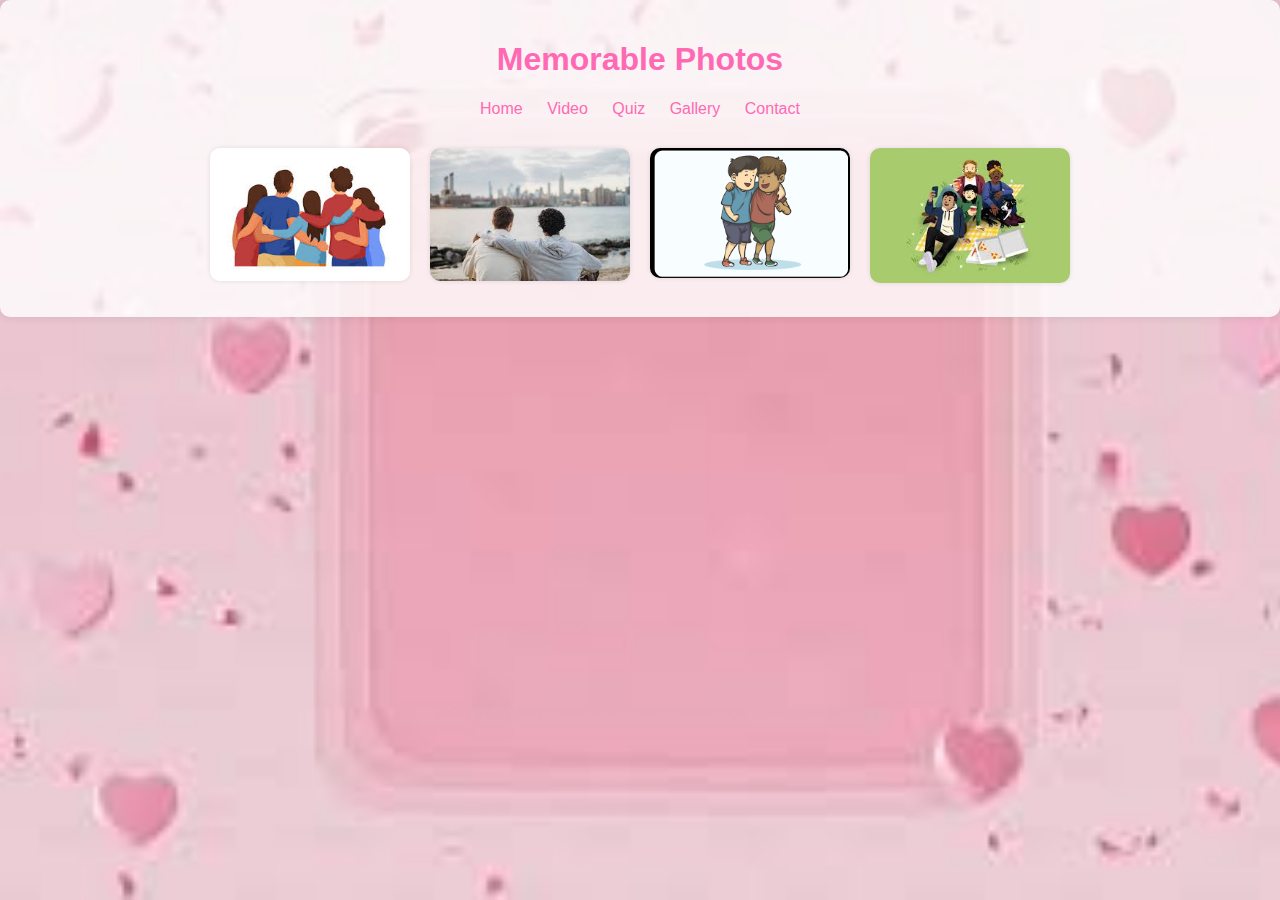
<file: gallery.html>
<!DOCTYPE html>
<html lang="en">
<head>
    <meta charset="UTF-8">
    <meta name="viewport" content="width=device-width, initial-scale=1.0">
    <title>Memorable Photos</title>
    <link rel="stylesheet" href="style.css">
</head>
<body>
    <div class="container">
        <h1>Memorable Photos</h1>
        <nav>
            <ul>
                <li><a href="index.html">Home</a></li>
                <li><a href="video.html">Video</a></li>
                <li><a href="quiz.html">Quiz</a></li>
                <li><a href="gallery.html">Gallery</a></li>
                <li><a href="contact.html">Contact</a></li>
            </ul>
        </nav>
        <div class="gallery">
            <div class="photo"><img src="friend 1.jpg" alt="Photo 1"></div>
            <div class="photo"><img src="friedn 2.jpg" alt="Photo 2"></div>
            <div class="photo"><img src="friedn 3.png" alt="Photo 2"></div>
            <div class="photo"><img src="friend 4.jpg" alt="Photo 2"></div>
            <!-- Add more photos as needed -->
        </div>
    </div>
</body>
</html>
</file>
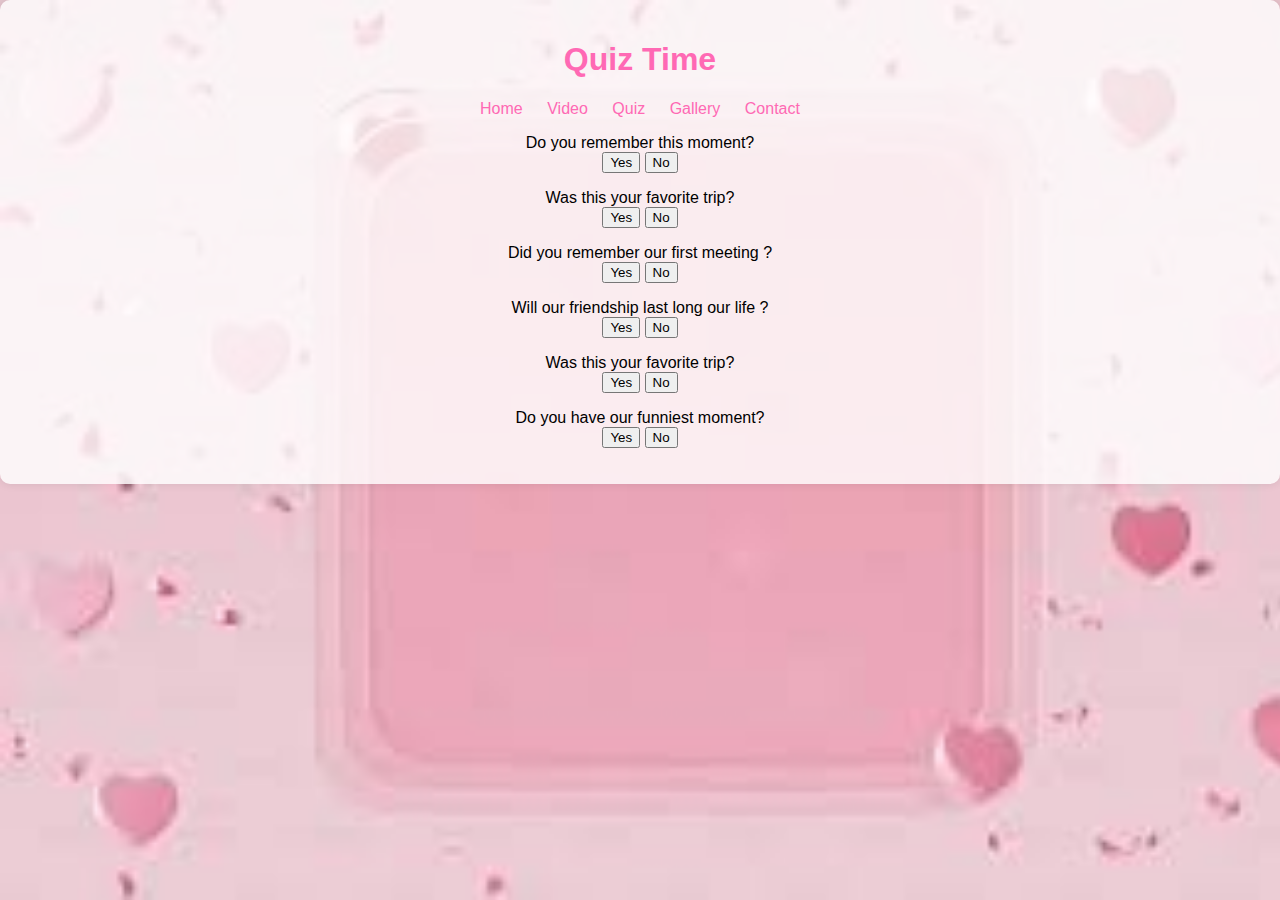
<file: quiz.html>
<!DOCTYPE html>
<html lang="en">
<head>
    <meta charset="UTF-8">
    <meta name="viewport" content="width=device-width, initial-scale=1.0">
    <title>Quiz Time</title>
    <link rel="stylesheet" href="style.css">
</head>
<body>
    <div class="container">
        <h1>Quiz Time</h1>
        <nav>
            <ul>
                <li><a href="index.html">Home</a></li>
                <li><a href="video.html">Video</a></li>
                <li><a href="quiz.html">Quiz</a></li>
                <li><a href="gallery.html">Gallery</a></li>
                <li><a href="contact.html">Contact</a></li>
            </ul>
        </nav>
        <p>Do you remember this moment? <br> <button>Yes</button> <button>No</button></p>
        <p>Was this your favorite trip? <br> <button>Yes</button> <button>No</button></p>
        <p>Did you remember our first meeting ? <br> <button>Yes</button> <button>No</button></p>
        <p>Will our friendship last long our life ? <br> <button>Yes</button> <button>No</button></p>
        <p>Was this your favorite trip? <br> <button>Yes</button> <button>No</button></p>
        <p>Do you have our funniest moment? <br> <button>Yes</button> <button>No</button></p>

        <!-- Add more questions as needed -->
    </div>
</body>
</html>
</file>
<file: style.css>
body {
    font-family: Arial, sans-serif;
    background-color: #f0f0f0;
    margin: 0;
    padding: 0;
    text-align: center;
    background-image: url('love.jpg');
    background-size: cover;
    background-attachment: fixed;
}

.container {
    background-color: rgba(255, 255, 255, 0.8);
    padding: 20px;
    border-radius: 10px;
    box-shadow: 0 0 10px rgba(0,0,0,0.1);
    animation: fadeIn 2s ease-in-out;
}

h1, h2 {
    color: #ff69b4;
    animation: slideIn 1s ease-in-out;
}

nav ul {
    list-style-type: none;
    padding: 0;
}

nav ul li {
    display: inline;
    margin: 0 10px;
}

nav ul li a {
    text-decoration: none;
    color: #ff69b4;
    transition: color 0.3s;
}

nav ul li a:hover {
    color: #ff1493;
}

.video, .questions, .gallery, .contact {
    margin-top: 20px;
}

.questions button {
    background-color: #ff69b4;
    color: #fff;
    border: none;
    padding: 10px 20px;
    margin: 5px;
    cursor: pointer;
    border-radius: 5px;
    transition: background-color 0.3s, transform 0.3s;
}

.questions button:hover {
    background-color: #ff1493;
    transform: scale(1.1);
}

.gallery {
    display: flex;
    flex-wrap: wrap;
    justify-content: center;
}

.gallery .photo {
    margin: 10px;
    animation: fadeInUp 1s ease-in-out;
    animation:forwards;
}

.gallery img {
    max-width: 200px;
    border-radius: 10px;
    box-shadow: 0 0 5px rgba(0,0,0,0.1);
}

form {
    margin-top: 20px;
}

input[type="text"], textarea {
    width: 80%;
    padding: 10px;
    margin: 10px 0;
    border: 1px solid #ccc;
    border-radius: 5px;
}

input[type="submit"] {
    background-color: #ff69b4;
    color: #fff;
    border: none;
    padding: 10px 20px;
    cursor: pointer;
    border-radius: 5px;
    transition: background-color 0.3s, transform 0.3s;
}

input[type="submit"]:hover {
    background-color: #ff1493;
    transform: scale(1.1);
}

/* Keyframes for animations */
@keyframes fadeIn {
    from {
        opacity: 0;
    }
    to {
        opacity: 1;
    }
}

@keyframes slideIn {
    from {
        transform: translateY(-100%);
        opacity: 0;
    }
    to {
        transform: translateY(0);
        opacity }
    }
</file>
